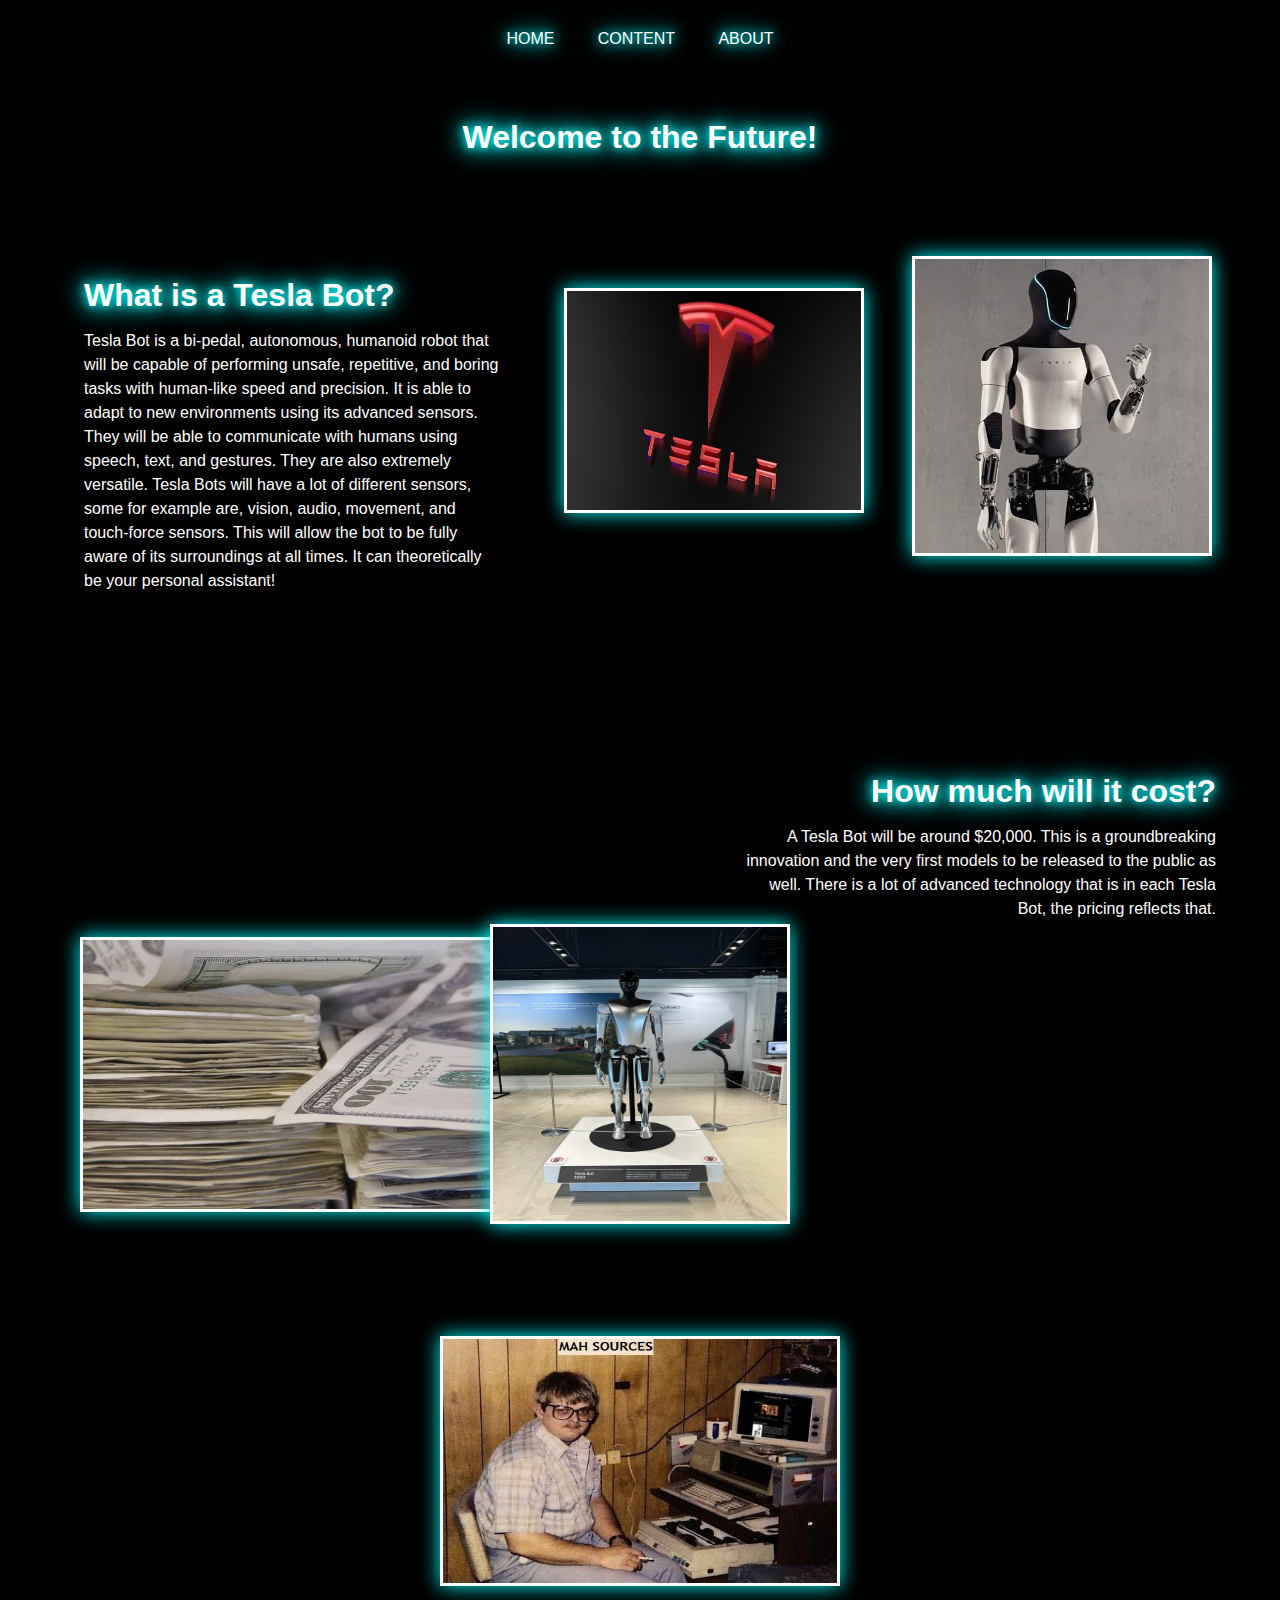
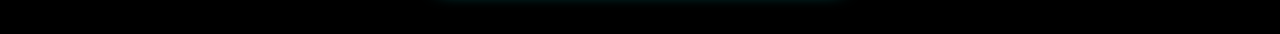
<file: index.html>
<!DOCTYPE html>
<!--Luis Gonnzalez, 11/30/24-->
<html lang="en">
<head>
    <meta charset="UTF-8" />
    <title>Home</title>
    <link rel="stylesheet" href="WEB 237-FPD5.css">
</head>
<body>
    <header>
        <nav>
            <ul>
                <li><a href="WEB 237-FPD5-Home.html">Home</a></li>
                <li><a href="WEB 237-FPD5-Content.html">Content</a></li>
                <li><a href="WEB 237-FPD5-About.html">About</a></li>
            </ul>
        </nav>  
        <h1>Welcome to the Future!</h1>
    </header>
<div class="content-container">
    <div class="text-section">
    <h2>What is a Tesla Bot?
        <p>Tesla Bot is a bi-pedal, autonomous, humanoid robot that will be capable of performing unsafe, repetitive, and boring tasks with human-like speed and precision. It is able to adapt to new environments using its advanced sensors. They will be able to communicate with humans using speech, text, and gestures. They are also extremely versatile. Tesla Bots will have a lot of different sensors, some for example are, vision, audio, movement, and touch-force sensors. This will allow the bot to be fully aware of its surroundings at all times. It can theoretically be your personal assistant!</p>
    </div>
    </h2>
<div class="img6">
    <img src="50946676683_f219a9e6d3_c.jpg" alt="Tesla Logo" width="300" height="225">
</div>
<div class="img2">
    <img src="teslabot.jpg" alt="Tesla Bot prototype" width="300" height="300"/>
</div>
</div>
<div class="container">
    <div class="text-block">
    <h3>How much will it cost?
        <p>A Tesla Bot will be around $20,000. This is a groundbreaking innovation and the very first models to be released to the public as well. There is a lot of advanced technology that is in each Tesla Bot, the pricing reflects that.</p>
    </div>    
    </h3>
</div>
<div class="img3">
    <img src="money.jpg" alt="stack of money" width="450" height="275"/>
</div>
<div class="img5">
    <img src="53377931484_740f58b547_c.jpg" alt="Tesla Bot Prototype" width="300" height="300">
</div>
</body>
<footer>
    <div class="img1">
        <img src="nerd.jpg" alt="Nerd sitting at a desk facing the camera" width="400" height="250"/>
    </div>
</footer>
</html>
</file>
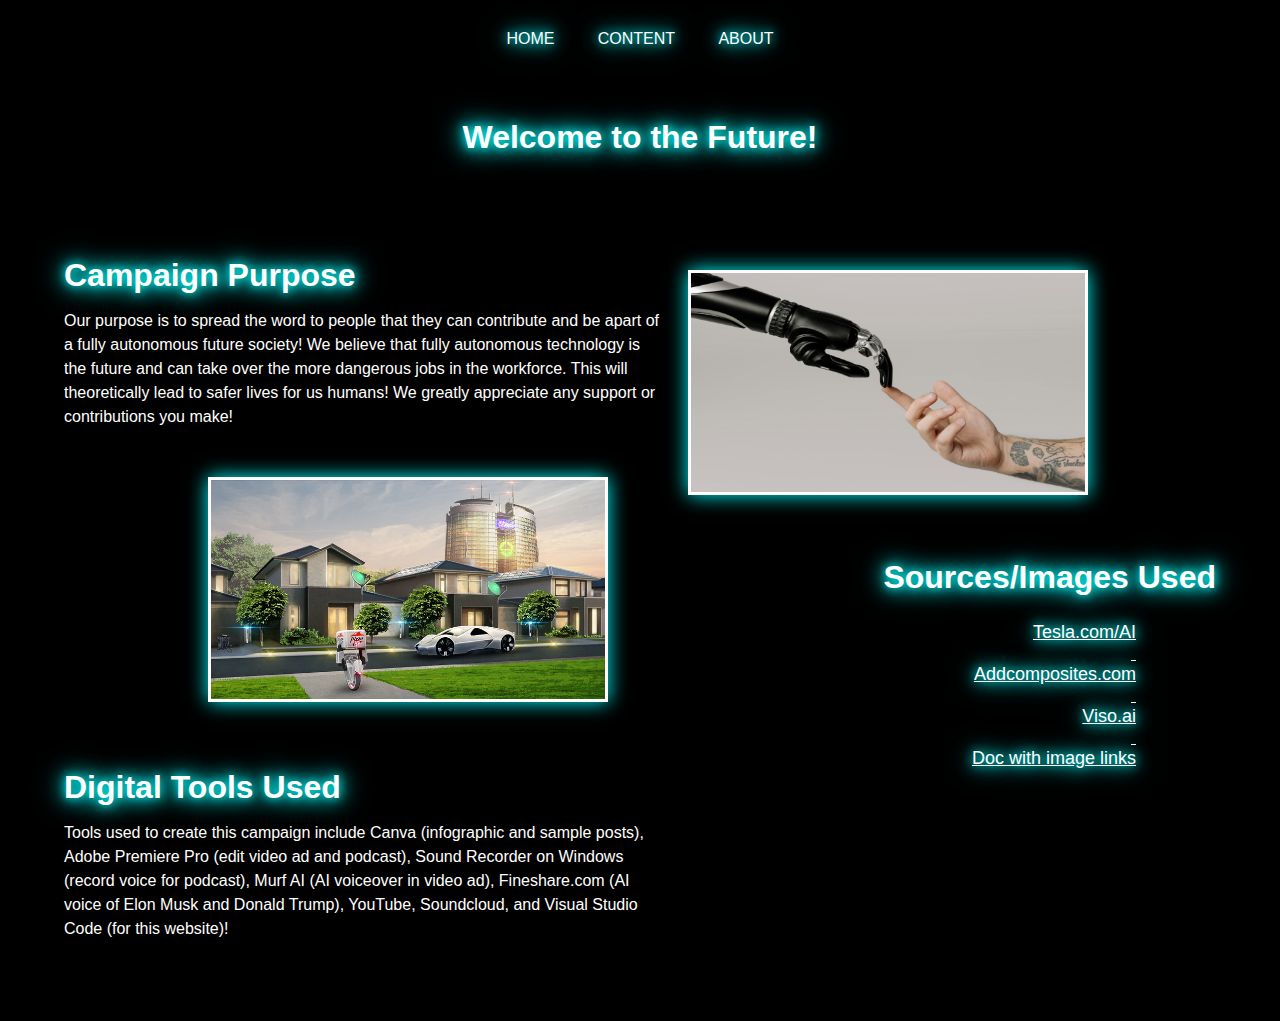
<file: WEB 237-FPD5-About.html>
<!DOCTYPE html>
<!--Luis Gonnzalez, 11/30/24-->
<html lang="en">
<head>
    <meta charset="UTF-8" />
    <title>About</title>
    <link rel="stylesheet" href="WEB 237-FPD5.css">
</head>
<body>
    <header>
        <nav>
            <ul>
                <li><a href="WEB 237-FPD5-Home.html">Home</a></li>
                <li><a href="WEB 237-FPD5-Content.html">Content</a></li>
                <li><a href="WEB 237-FPD5-About.html">About</a></li>
            </ul>
        </nav>  
        <h1>Welcome to the Future!</h1>
    </header>
    <h2>Campaign Purpose
        <p>Our purpose is to spread the word to people that they can contribute and be apart of a fully autonomous future society! We believe that fully autonomous technology is the future and can take over the more dangerous jobs in the workforce. This will theoretically lead to safer lives for us humans! We greatly appreciate any support or contributions you make!</p>
    </h2>
    <div class="img8">
        <img src="28935810275_345e5e5b4c_c.jpg" alt="future car next to future house" width="400" height="225">
    </div>
    <div class="img7">
        <img src="pexels-cottonbro-6153354.jpg" alt="robot finger and human finger touching" width="400" height="225">
    </div>
    <div class="sources">
        <h3>Sources/Images Used</h3>
    </div>
    <div class="links">
        <ul>
            <li><a href="https://www.tesla.com/AI">Tesla.com/AI</a></li>
            &nbsp;
            <li><a href="https://www.addcomposites.com/post/unveiling-the-future-of-robotics-with-teslabot-and-composite-materials#:~:text=Precision%20Task%20Performance%3A%20The%20bot,indicative%20of%20advanced%20body%20control.">Addcomposites.com</a></li>
            &nbsp;
            <li><a href="https://viso.ai/edge-ai/tesla-bot-optimus/">Viso.ai</a></li>
            &nbsp;
            <li><a href="https://docs.google.com/document/d/1Fjvdb4R1TNR1cCl__PgOFbWB3PwzyL_mWODQ-Rbx4Zk/edit?usp=sharing">Doc with image links</a></li>
        </ul>
    </div>
    <div class="tools">
        <h4>Digital Tools Used
            <p>Tools used to create this campaign include Canva (infographic and sample posts), Adobe Premiere Pro (edit video ad and podcast), Sound Recorder on Windows (record voice for podcast), Murf AI (AI voiceover in video ad), Fineshare.com (AI voice of Elon Musk and Donald Trump), YouTube, Soundcloud, and Visual Studio Code (for this website)!</p>
        </h4>
    </div>
</body>
</html>
</file>
<file: WEB 237-FPD5.css>
* {
    margin: 0;
    padding: 0;
    box-sizing: border-box;
}    

body {
    background-color: #000; 
    font-family: 'Roboto', sans-serif; 
    margin: 0;
    padding: 0;
    color: #fff;
  }
  
  img {
    border-style: solid;
    border-color: #fff;
    filter: drop-shadow(0 0 10px #00ffff);
  }

  iframe {
    border: 2px solid #00ffff;
    border-color: #fff;
    box-shadow: 0 0 8px #00ffff, 0 0 8px #00ffff, 0 0 8px #00ffff;
    margin-left: 4.5em;
    margin-top: -12em;
    display: flex;
  }

  h1 {
    font-size: 2rem;
    text-align: center;
    color: #fff;
    text-shadow: 0 0 10px #00ffff, 0 0 20px #00ffff, 0 0 30px #00ffff;    
    margin-top: 1em;
    padding: 1em;
  }

  nav {
    font-size: 3rem;
    text-align: center;
    color: #00ffff; 
    text-transform: uppercase;
    text-shadow: 0 0 10px #00ffff, 0 0 20px #00ffff, 0 0 30px #00ffff;
    margin-bottom: 1rem;
  }
  
  h2 {
    font-size: 2rem;
    text-align: left;
    color: #fff;
    text-shadow: 0 0 10px #00ffff, 0 0 20px #00ffff, 0 0 30px #00ffff;
    padding: 0.5rem 1rem;
    margin: 1rem auto;
    margin-top: 5px;
    padding: 2em;
  }

  h2 p {
    text-align: left;
    text-shadow: none;
    font-size: medium;
    margin-top: 15px;
    font-weight: normal;
  }

  h3 {
    font-size: 2rem;
    text-align: right;
    color: #fff;
    text-shadow: 0 0 10px #00ffff, 0 0 20px #00ffff, 0 0 30px #00ffff;
    padding: 0.5rem 1rem;
    margin: 1rem auto;
    padding: 2em;
  }

  h3 p {
    text-align: right;
    text-shadow: none;
    font-size: medium;
    margin-top: 15px;
    font-weight: normal;
  }

  h4 {
    font-size: 2rem;
    text-align: left;
    color: #fff;
    text-shadow: 0 0 10px #00ffff, 0 0 20px #00ffff, 0 0 30px #00ffff;
    padding: 0.5rem 1rem;
    margin: 1rem auto;
    padding: 2em;
  }

  h4 p {
    text-align: left;
    text-shadow: none;
    font-size: medium;
    margin-top: 15px;
    font-weight: normal;
  }

  h5 {
    font-size: 2rem;
    text-align: right;
    color: #fff;
    text-shadow: 0 0 10px #00ffff, 0 0 20px #00ffff, 0 0 30px #00ffff;
    padding: 0.5rem 1rem;
    margin: 1rem auto;
    padding: 2em;
  }

  p {
    font-size: 1.1rem;
    line-height: 1.5;
    text-align: center;
    max-width: 600px;
  }

  .sources {
    margin-top: -8em;
  }

  .podcast {
    border: 2px solid #00ffff;
    border-color: #fff;
    border-radius: 5px;
    box-shadow: 0 0 8px #00ffff, 0 0 8px #00ffff, 0 0 8px #00ffff;
    margin-right: 4.5em;
    margin-top: -8em;
    display: flex;
    float: right;
  }

  .media {
    margin-top: -40em;
  }

  .container {
    display: flex;
    justify-content: flex-end; 
    align-items: flex-start; 
    height: 100vh;
  }
  
  .content-container {
    display: flex;
    justify-content: space-between; 
    padding: 20px;
  }

  .text-selection {
    flex: 1;
  }

  .text-block {
    max-width: 600px;
    justify-content: right;
  }
  
  .header3 {
    text-align: center;
    margin-top: -2em;
  }

  .canva {
    color: #ffff;
    text-decoration: none;
    transition: color 0.3s, text-shadow 0.3s;
    text-shadow: 0 0 10px #00ffff, 0 0 20px #00ffff, 0 0 30px #00ffff;
    float: right;
    margin-top: -12.5em;
    margin-right: 23em;
    font-size: large;
    text-decoration: underline;
  }

  .canva2 {
    color: #ffff;
    text-decoration: none;
    transition: color 0.3s, text-shadow 0.3s;
    text-shadow: 0 0 10px #00ffff, 0 0 20px #00ffff, 0 0 30px #00ffff;
    float: right;
    margin-top: -10em;
    margin-right: 21em;
    font-size: large;
    text-decoration: underline;
  }

  .canva3 {
    color: #ffff;
    text-decoration: none;
    transition: color 0.3s, text-shadow 0.3s;
    text-shadow: 0 0 10px #00ffff, 0 0 20px #00ffff, 0 0 30px #00ffff;
    float: right;
    margin-top: -7.5em;
    margin-right: 19em;
    font-size: large;
    text-decoration: underline;
  }

  .links {
    text-align: right;
    text-decoration: underline;
    font-size: large;
    margin-top: -3em;
    margin-right: 8em;
  }

  .tools {
    margin-top: -5em;
  }

  .img1 {
    display: flex;
    justify-content: center; 
    padding: 7em;
    padding-bottom: 3em;
   
  }

  .img2 {
  display: flex;
  justify-content: right; 
  padding: 3em;
  }

  .img3 {
    display: flex;
    justify-content: left;
    padding: 5em;
    margin-top: -46em;
  }

  .img4 {
    display: flex;
    justify-content: center;
    padding: 5em;
    margin-top: -7em;
  }

  .img5 {
    margin-top: -23em;
    justify-content: center;
    display: flex;
  }

  .img6 {
    justify-content: center;
    display: flex;
    margin-top: 5em;
  }

  .img7 {
    display: flex;
  justify-content: right; 
  margin-top: -32em;
  margin-right: 12em;
  margin-bottom: 8em;
  }

  .img8 {
    margin-left: 13em;
    margin-bottom: 5em;
    margin-top: -2em;
    display: flex;
  }

  a {
    color: #ffff;
    text-decoration: none;
    transition: color 0.3s, text-shadow 0.3s;
    text-shadow: 0 0 10px #00ffff, 0 0 20px #00ffff, 0 0 30px #00ffff;
  }
  
  a:hover {
    color: #4a90e2;
    text-shadow: 0 0 10px #4a90e2;
  }
  
  button {
    background-color: #00ffff;
    color: #000;
    border: none;
    padding: 0.8rem 1.5rem;
    border-radius: 5px;
    cursor: pointer;
    font-size: 1rem;
    text-transform: uppercase;
    text-shadow: 0 0 5px #000;
    transition: background-color 0.3s ease-in-out, transform 0.2s;
  }
  
  button:hover {
    background-color: #4a90e2;
    transform: scale(1.05);
  }

  nav ul {
    list-style: none;
    justify-content: center;
    }
    nav ul li {
    margin: 0 15px;
    display: inline;
    }
    nav ul li a {
    color: white;
    text-decoration: none;
    font-size: medium;
    }
    nav ul li a:hover {
    text-decoration: underline;
    color: #00ffff;;
    }
</file>
